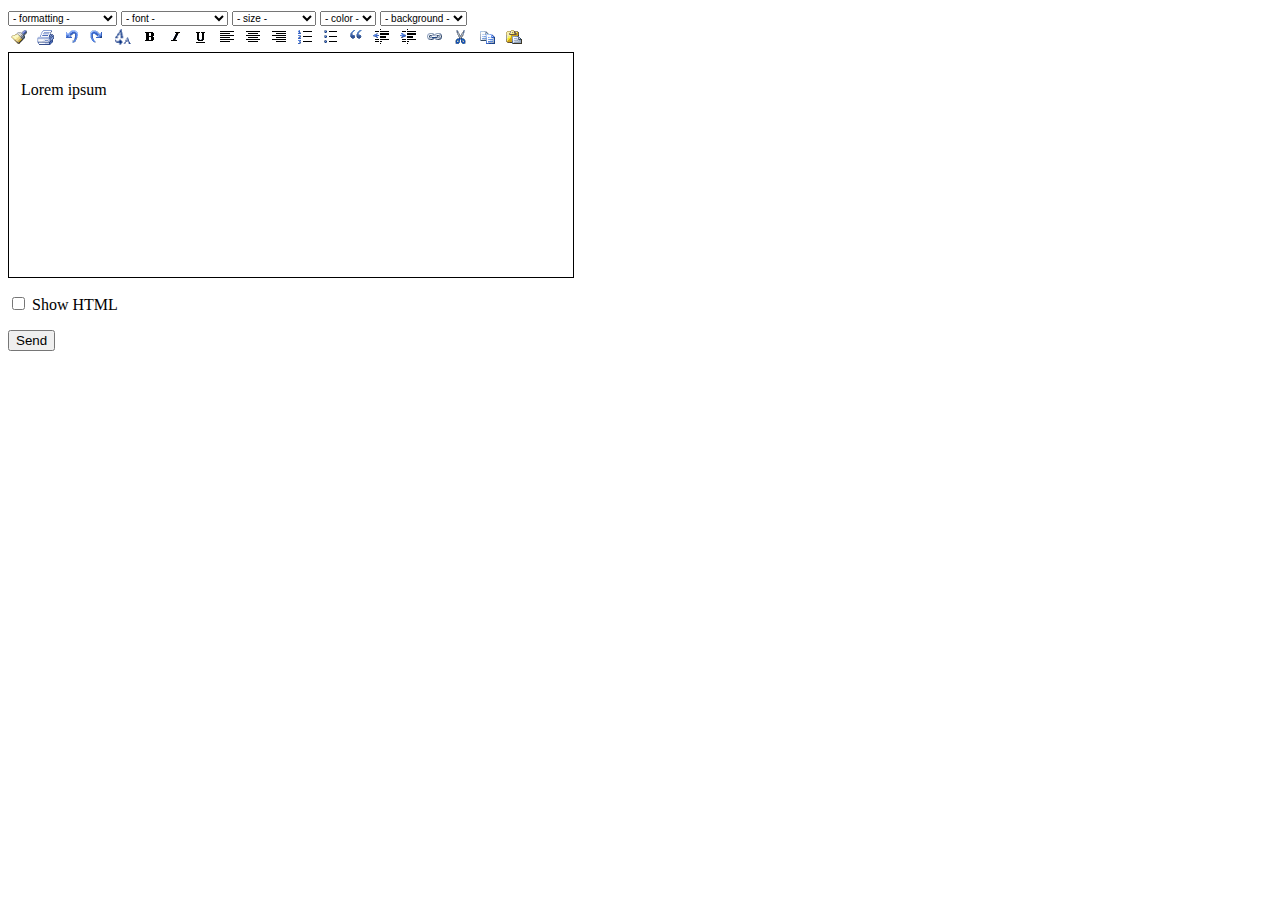
<file: test.html>
<!doctype html>
<html>
<head>
<title>Rich Text Editor</title>
<script type="text/javascript">
var oDoc, sDefTxt;

function initDoc() {
  oDoc = document.getElementById("textBox");
  sDefTxt = oDoc.innerHTML;
  if (document.compForm.switchMode.checked) { setDocMode(true); }
}

function formatDoc(sCmd, sValue) {
  if (validateMode()) { document.execCommand(sCmd, false, sValue); oDoc.focus(); }
}

function validateMode() {
  if (!document.compForm.switchMode.checked) { return true ; }
  alert("Uncheck \"Show HTML\".");
  oDoc.focus();
  return false;
}

function setDocMode(bToSource) {
  var oContent;
  if (bToSource) {
    oContent = document.createTextNode(oDoc.innerHTML);
    oDoc.innerHTML = "";
    var oPre = document.createElement("pre");
    oDoc.contentEditable = false;
    oPre.id = "sourceText";
    oPre.contentEditable = true;
    oPre.appendChild(oContent);
    oDoc.appendChild(oPre);
    document.execCommand("defaultParagraphSeparator", false, "div");
  } else {
    if (document.all) {
      oDoc.innerHTML = oDoc.innerText;
    } else {
      oContent = document.createRange();
      oContent.selectNodeContents(oDoc.firstChild);
      oDoc.innerHTML = oContent.toString();
    }
    oDoc.contentEditable = true;
  }
  oDoc.focus();
}

function printDoc() {
  if (!validateMode()) { return; }
  var oPrntWin = window.open("","_blank","width=450,height=470,left=400,top=100,menubar=yes,toolbar=no,location=no,scrollbars=yes");
  oPrntWin.document.open();
  oPrntWin.document.write("<!doctype html><html><head><title>Print<\/title><\/head><body onload=\"print();\">" + oDoc.innerHTML + "<\/body><\/html>");
  oPrntWin.document.close();
}
</script>
<style type="text/css">
.intLink { cursor: pointer; }
img.intLink { border: 0; }
#toolBar1 select { font-size:10px; }
#textBox {
  width: 540px;
  height: 200px;
  border: 1px #000000 solid;
  padding: 12px;
  overflow: scroll;
}
#textBox #sourceText {
  padding: 0;
  margin: 0;
  min-width: 498px;
  min-height: 200px;
}
#editMode label { cursor: pointer; }
</style>
</head>
<body onload="initDoc();">
<form name="compForm" method="post" action="sample.php" onsubmit="if(validateMode()){this.myDoc.value=oDoc.innerHTML;return true;}return false;">
<input type="hidden" name="myDoc">
<div id="toolBar1">
<select onchange="formatDoc('formatblock',this[this.selectedIndex].value);this.selectedIndex=0;">
<option selected>- formatting -</option>
<option value="h1">Title 1 &lt;h1&gt;</option>
<option value="h2">Title 2 &lt;h2&gt;</option>
<option value="h3">Title 3 &lt;h3&gt;</option>
<option value="h4">Title 4 &lt;h4&gt;</option>
<option value="h5">Title 5 &lt;h5&gt;</option>
<option value="h6">Subtitle &lt;h6&gt;</option>
<option value="p">Paragraph &lt;p&gt;</option>
<option value="pre">Preformatted &lt;pre&gt;</option>
</select>
<select onchange="formatDoc('fontname',this[this.selectedIndex].value);this.selectedIndex=0;">
<option class="heading" selected>- font -</option>
<option>Arial</option>
<option>Arial Black</option>
<option>Courier New</option>
<option>Times New Roman</option>
</select>
<select onchange="formatDoc('fontsize',this[this.selectedIndex].value);this.selectedIndex=0;">
<option class="heading" selected>- size -</option>
<option value="1">Very small</option>
<option value="2">A bit small</option>
<option value="3">Normal</option>
<option value="4">Medium-large</option>
<option value="5">Big</option>
<option value="6">Very big</option>
<option value="7">Maximum</option>
</select>
<select onchange="formatDoc('forecolor',this[this.selectedIndex].value);this.selectedIndex=0;">
<option class="heading" selected>- color -</option>
<option value="red">Red</option>
<option value="blue">Blue</option>
<option value="green">Green</option>
<option value="black">Black</option>
</select>
<select onchange="formatDoc('backcolor',this[this.selectedIndex].value);this.selectedIndex=0;">
<option class="heading" selected>- background -</option>
<option value="red">Red</option>
<option value="green">Green</option>
<option value="black">Black</option>
</select>
</div>
<div id="toolBar2">
<img class="intLink" title="Clean" onclick="if(validateMode()&&confirm('Are you sure?')){oDoc.innerHTML=sDefTxt};" src="[data-uri]" />
<img class="intLink" title="Print" onclick="printDoc();" src="[data-uri]">
<img class="intLink" title="Undo" onclick="formatDoc('undo');" src="[data-uri]" />
<img class="intLink" title="Redo" onclick="formatDoc('redo');" src="[data-uri]" />
<img class="intLink" title="Remove formatting" onclick="formatDoc('removeFormat')" src="[data-uri]">
<img class="intLink" title="Bold" onclick="formatDoc('bold');" src="[data-uri]" />
<img class="intLink" title="Italic" onclick="formatDoc('italic');" src="[data-uri]" />
<img class="intLink" title="Underline" onclick="formatDoc('underline');" src="[data-uri]" />
<img class="intLink" title="Left align" onclick="formatDoc('justifyleft');" src="[data-uri]" />
<img class="intLink" title="Center align" onclick="formatDoc('justifycenter');" src="[data-uri]" />
<img class="intLink" title="Right align" onclick="formatDoc('justifyright');" src="[data-uri]" />
<img class="intLink" title="Numbered list" onclick="formatDoc('insertorderedlist');" src="[data-uri]" />
<img class="intLink" title="Dotted list" onclick="formatDoc('insertunorderedlist');" src="[data-uri]" />
<img class="intLink" title="Quote" onclick="formatDoc('formatblock','blockquote');" src="[data-uri]" />
<img class="intLink" title="Delete indentation" onclick="formatDoc('outdent');" src="[data-uri]" />
<img class="intLink" title="Add indentation" onclick="formatDoc('indent');" src="[data-uri]" />
<img class="intLink" title="Hyperlink" onclick="var sLnk=prompt('Write the URL here','http:\/\/');if(sLnk&&sLnk!=''&&sLnk!='http://'){formatDoc('createlink',sLnk)}" src="[data-uri]" />
<img class="intLink" title="Cut" onclick="formatDoc('cut');" src="[data-uri]" />
<img class="intLink" title="Copy" onclick="formatDoc('copy');" src="[data-uri]" />
<img class="intLink" title="Paste" onclick="formatDoc('paste');" src="[data-uri]" />
</div>
<div id="textBox" contenteditable="true"><p>Lorem ipsum</p></div>
<p id="editMode"><input type="checkbox" name="switchMode" id="switchBox" onchange="setDocMode(this.checked);" /> <label for="switchBox">Show HTML</label></p>
<p><input type="submit" value="Send" /></p>
</form>
</body>
</html>
</file>
